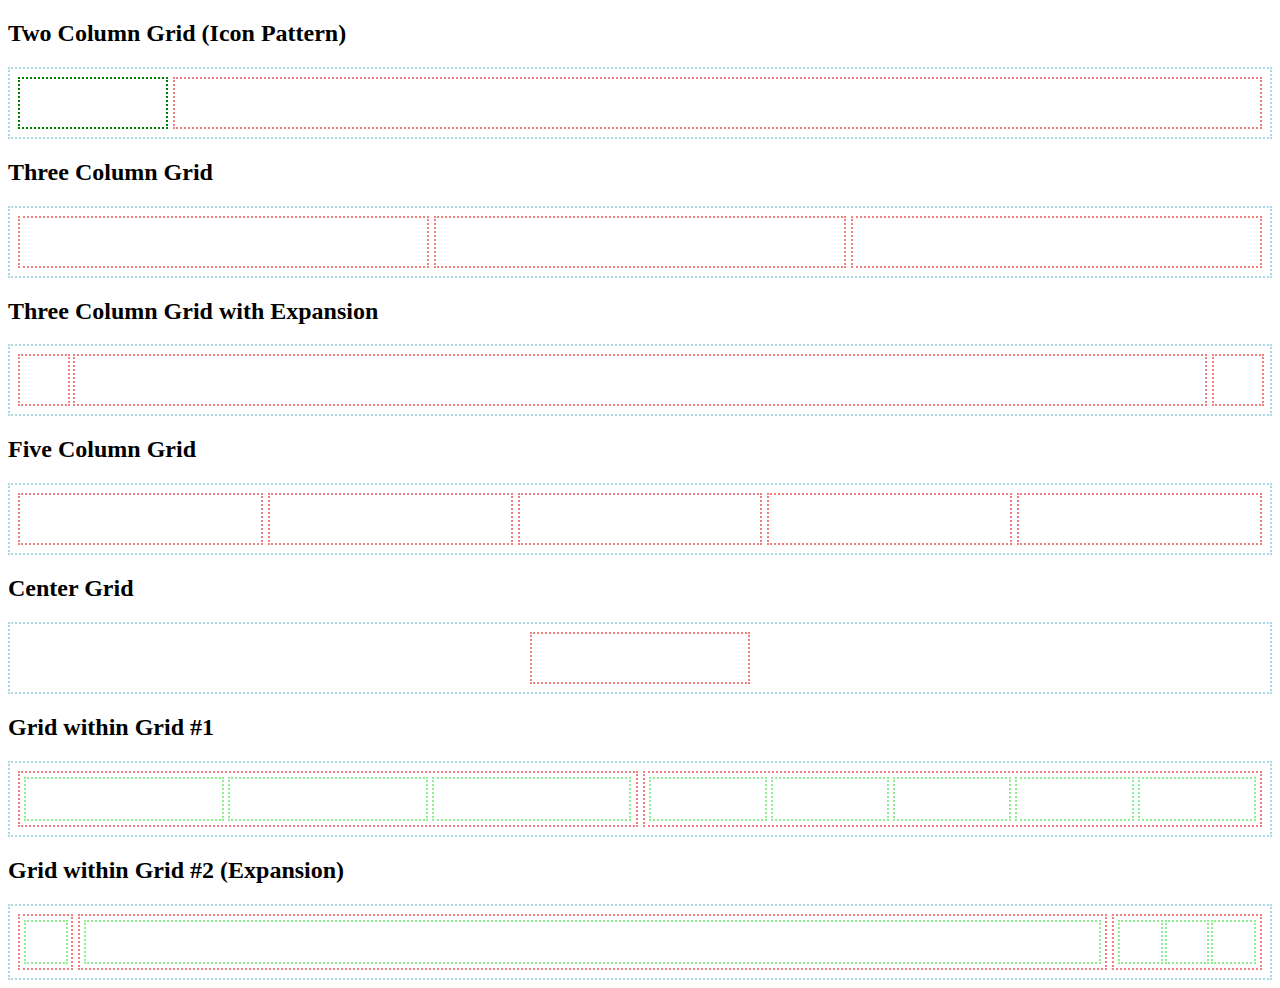
<file: index.html>
<!DOCTYPE html>
<html lang="en">
  <head>
    <meta charset="UTF-8" />
    <meta name="viewport" content="width=device-width, initial-scale=1.0" />
    <meta http-equiv="X-UA-Compatible" content="ie=edge" />
    <title>Static Template</title>

    <style>
      /* Don't touch this START */

      .container {
        padding: 8px;
        border: 2px dotted lightblue;
      }

      .box {
        min-width: 40px;
        min-height: 40px;
        padding: 4px;
        border: 2px dotted lightcoral;
      }

      .inner-box {
        min-width: 40px;
        min-height: 40px;
        border: 2px dotted lightgreen;
      }

      /* Don't touch this END */

      /* Write CSS Here */

      .two-column-grid__expand-two {
        display:grid;
        grid-template-columns: 150px 1fr;
        gap: 5px
        
      }

      .logo {
        border: dotted 2px green
      }

      .three-column-grid {
        display: grid;
        grid-template-columns: repeat(3, 1fr);
        gap: 5px
      }

      .three-column-grid__expand-two {
        display: grid;
        grid-template-columns: 50px 1fr 50px;
        gap: 5px
      }

      .five-column-grid {
        display: grid;
        grid-template-columns: repeat(5, 1fr);
        gap: 5px
      }

      .center-grid {
        grid-template-columns: 220px;
        display: grid;
        justify-content: center;
      }

      .centered {
      }



      /* Grid within Grid Section */
      /* Practice re-using classes */

      .two-column-grid {
        display:grid;
        grid-template-columns: 1fr 1fr;
        gap: 5px
      }

    .two-column-grid > .box {
        display: grid;
        grid-template-columns: repeat(auto-fit, minmax(50px, 1fr));
        gap: 4px
      }

      div + div + div + div + div + div + div > .container {
        display: grid;
        grid-template-columns: 55px 1fr 150px;
        gap: 5px

      }

      div + div + div + div + div + div + div > .container > .box {
        display: grid;
        grid-template-columns: repeat(3, 1fr);
        gap: 2px
      }

      div + div + div + div + div + div + div > .container > .expand {
        display: grid;
        grid-template-columns: 1fr
      }


    </style>
  </head>
  <body>
    <div>
      <h2>Two Column Grid (Icon Pattern)</h2>
      <div class="container two-column-grid__expand-two">
        <div class="logo"></div>
        <div class="box expand"></div>
      </div>
    </div>
    <div>
      <h2>Three Column Grid</h2>
      <div class="container three-column-grid">
        <div class="box"></div>
        <div class="box"></div>
        <div class="box"></div>
      </div>
    </div>
    <div>
      <h2>Three Column Grid with Expansion</h2>
      <div class="container three-column-grid__expand-two">
        <div class="box"></div>
        <div class="box expand"></div>
        <div class="box"></div>
      </div>
    </div>
    <div>
      <h2>Five Column Grid</h2>
      <div class="container five-column-grid">
        <div class="box"></div>
        <div class="box"></div>
        <div class="box"></div>
        <div class="box"></div>
        <div class="box"></div>
      </div>
    </div>
    <div>
      <h2>Center Grid</h2>
      <div class="container center-grid">
        <div class="box centered"></div>
      </div>
    </div>
    <div>
      <h2>Grid within Grid #1</h2>
      <div class="container two-column-grid">
        <div class="box">
          <div class="inner-box"></div>
          <div class="inner-box"></div>
          <div class="inner-box"></div>
        </div>
        <div class="box">
          <div class="inner-box"></div>
          <div class="inner-box"></div>
          <div class="inner-box"></div>
          <div class="inner-box"></div>
          <div class="inner-box"></div>
        </div>
      </div>
    </div>
    <div>
      <h2>Grid within Grid #2 (Expansion)</h2>
      <div class="container">
        <div class="box">
          <div class="inner-box"></div>
        </div>
        <div class="box expand">
          <div class="inner-box width-sm"></div>
        </div>
        <div class="box">
          <div class="inner-box"></div>
          <div class="inner-box"></div>
          <div class="inner-box"></div>
        </div>
      </div>
    </div>
  </body>
</html>
</file>
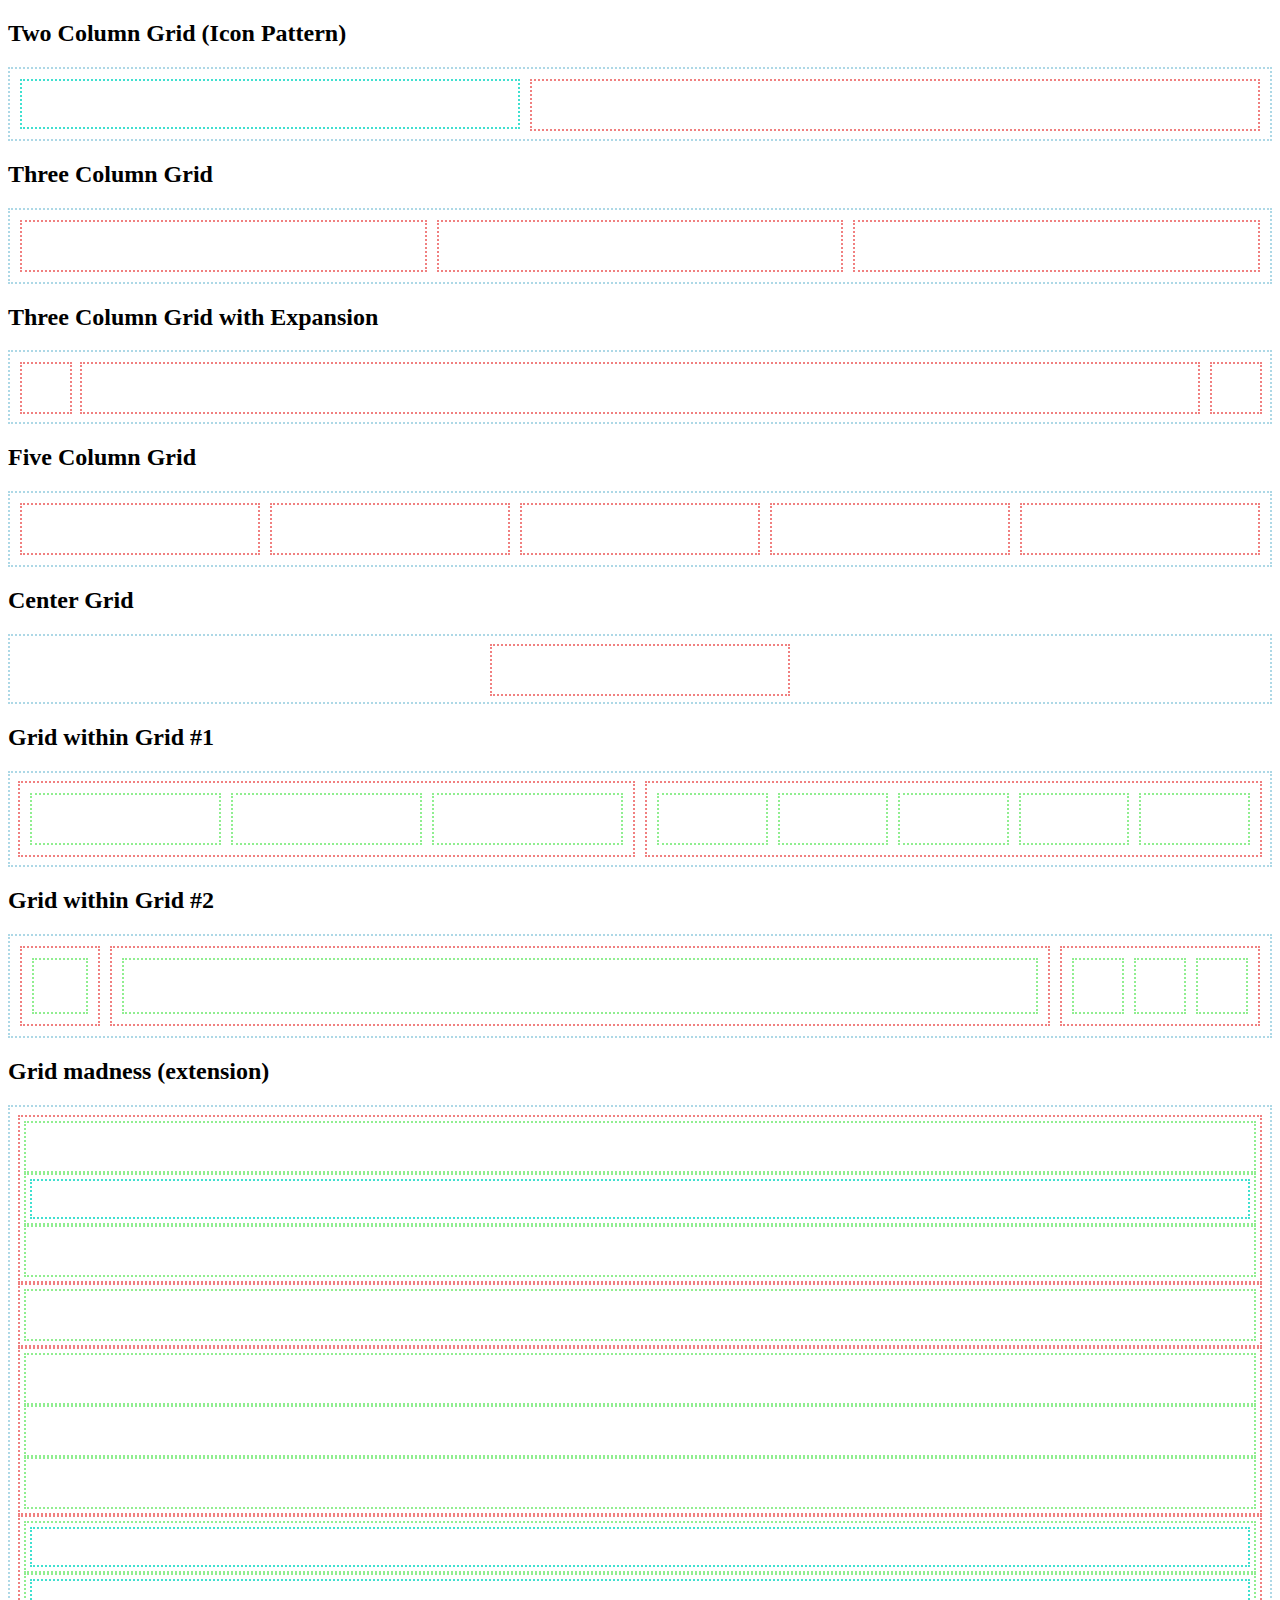
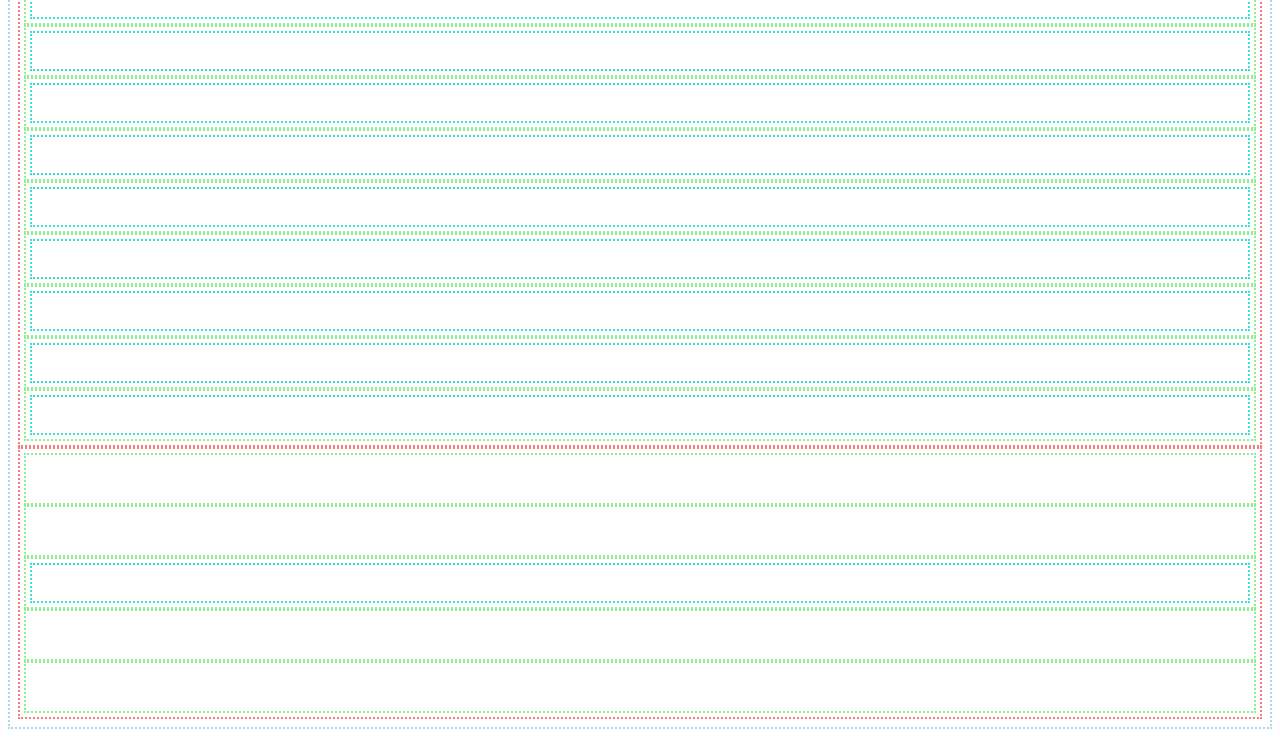
<file: src/index.html>
<!DOCTYPE html>
<html lang="en">
  <head>
    <meta charset="UTF-8" />
    <meta name="viewport" content="width=device-width, initial-scale=1.0" />
    <meta http-equiv="X-UA-Compatible" content="ie=edge" />
    <title>HTML Grid Components</title>
    <link rel="stylesheet" href="styles.css" />
  </head>

  <!-- DO NOT CHANGE THE HTML -->

  <body>
    <div>
      <h2>Two Column Grid (Icon Pattern)</h2>
      <div class="container two-column-grid__expand-two">
        <div class="logo"></div>
        <div class="box"></div>
      </div>
    </div>

    <div>
      <h2>Three Column Grid</h2>
      <div class="container three-column-grid">
        <div class="box"></div>
        <div class="box"></div>
        <div class="box"></div>
      </div>
    </div>

    <div>
      <h2>Three Column Grid with Expansion</h2>
      <div class="container three-column-grid__expand-two">
        <div class="box"></div>
        <div class="box"></div>
        <div class="box"></div>
      </div>
    </div>

    <div>
      <h2>Five Column Grid</h2>
      <div class="container five-column-grid">
        <div class="box"></div>
        <div class="box"></div>
        <div class="box"></div>
        <div class="box"></div>
        <div class="box"></div>
      </div>
    </div>

    <div>
      <h2>Center Grid</h2>
      <div class="container center-grid">
        <div class="box centered"></div>
      </div>
    </div>

    <div>
      <h2>Grid within Grid #1</h2>
      <div class="container grid-in-grid-1">
        <div class="box">
          <div class="inner-box"></div>
          <div class="inner-box"></div>
          <div class="inner-box"></div>
        </div>
        <div class="box">
          <div class="inner-box"></div>
          <div class="inner-box"></div>
          <div class="inner-box"></div>
          <div class="inner-box"></div>
          <div class="inner-box"></div>
        </div>
      </div>
    </div>

    <div>
      <h2>Grid within Grid #2</h2>
      <div class="container grid-in-grid-2">
        <div class="box">
          <div class="inner-box"></div>
        </div>

        <div class="box expand">
          <div class="inner-box"></div>
        </div>

        <div class="box">
          <div class="inner-box"></div>
          <div class="inner-box"></div>
          <div class="inner-box"></div>
        </div>
      </div>
    </div>

    <div>
      <h2>Grid madness (extension)</h2>
      <div class="container grid-madness">
        <div class="box">
          <div class="inner-box"></div>
          <div class="inner-box">
            <div class="inner-logo"></div>
          </div>
          <div class="inner-box"></div>
        </div>
        <div class="box">
          <div class="inner-box"></div>
        </div>
        <div class="box">
          <div class="inner-box"></div>
          <div class="inner-box"></div>
          <div class="inner-box"></div>
        </div>
        <div class="box">
          <div class="inner-box">
            <div class="inner-logo"></div>
          </div>
          <div class="inner-box">
            <div class="inner-logo"></div>
          </div>
          <div class="inner-box">
            <div class="inner-logo"></div>
          </div>
          <div class="inner-box">
            <div class="inner-logo"></div>
          </div>
          <div class="inner-box">
            <div class="inner-logo"></div>
          </div>
          <div class="inner-box">
            <div class="inner-logo"></div>
          </div>
          <div class="inner-box">
            <div class="inner-logo"></div>
          </div>
          <div class="inner-box">
            <div class="inner-logo"></div>
          </div>
          <div class="inner-box">
            <div class="inner-logo"></div>
          </div>
          <div class="inner-box">
            <div class="inner-logo"></div>
          </div>
        </div>
        <div class="box">
          <div class="inner-box"></div>
          <div class="inner-box"></div>
          <div class="inner-box">
            <div class="inner-logo"></div>
          </div>
          <div class="inner-box"></div>
          <div class="inner-box"></div>
        </div>
      </div>
    </div>
  </body>
</html>
</file>
<file: src/styles.css>
/* Don't touch this START */
.container {
  padding: 8px;
  border: 2px dotted lightblue;
}

.logo {
  min-width: 40px;
  min-height: 40px;
  border: 2px dotted turquoise;
}

.box {
  min-width: 40px;
  min-height: 40px;
  padding: 4px;
  border: 2px dotted lightcoral;
}

.inner-box {
  min-width: 40px;
  min-height: 40px;
  padding: 4px;
  border: 2px dotted lightgreen;
}

.inner-logo {
  min-width: 36px;
  min-height: 36px;
  border: 2px dotted turquoise;
}
/* Don't touch this END */

/* Write CSS Below Here */
/*
1. Practice re-using classes
2. You cannot add new classes (since the HTML must not be changed)
3. You can make new selectors / combinators in this file though:
    https://developer.mozilla.org/en-US/docs/Learn/CSS/Building_blocks/Selectors
*/

.two-column-grid__expand-two {
  display: grid;
  grid-template:
  'header header' 50px /
  500px 1fr;
  gap: 10px;
  padding: 10px;
}

.three-column-grid {
  display: grid;
  grid-template-columns: repeat(3, 1fr);
  grid-auto-flow: column;
  gap: 10px;
  padding: 10px;
}

.three-column-grid__expand-two {
  display: grid;
  grid-auto-flow: column;
  gap: 10px;
  padding: 10px;
  grid-template:
  'header header header' 50px /
  50px 1fr 50px;
}

.five-column-grid {
  display: grid;
  grid-auto-flow: column;
  grid-template-columns: repeat(5, 1fr);
  gap: 10px;
  padding: 10px;
}

.center-grid {
  display: grid;
  grid-template: 
  'header' 50px /
  300px;
  justify-content: center;
}

.grid-in-grid-1 {
  display: grid;
  grid-template-columns: repeat(2,1fr);
  gap: 10px;
}

.grid-in-grid-1 .box {
  display: grid;
  grid-auto-flow: column;
  gap: 10px;
  padding: 10px;
}
.grid-in-grid-2 {
  display: grid;
  grid-auto-flow: column;
  grid-template: 'header header header' 80px /
  80px 1fr 200px;
  gap: 10px;
  padding: 10px;
}

.grid-in-grid-2 .box {
  display: grid;
  grid-auto-flow: column;
  padding: 10px;
  gap: 10px;
}
.grid-madness {}
</file>
